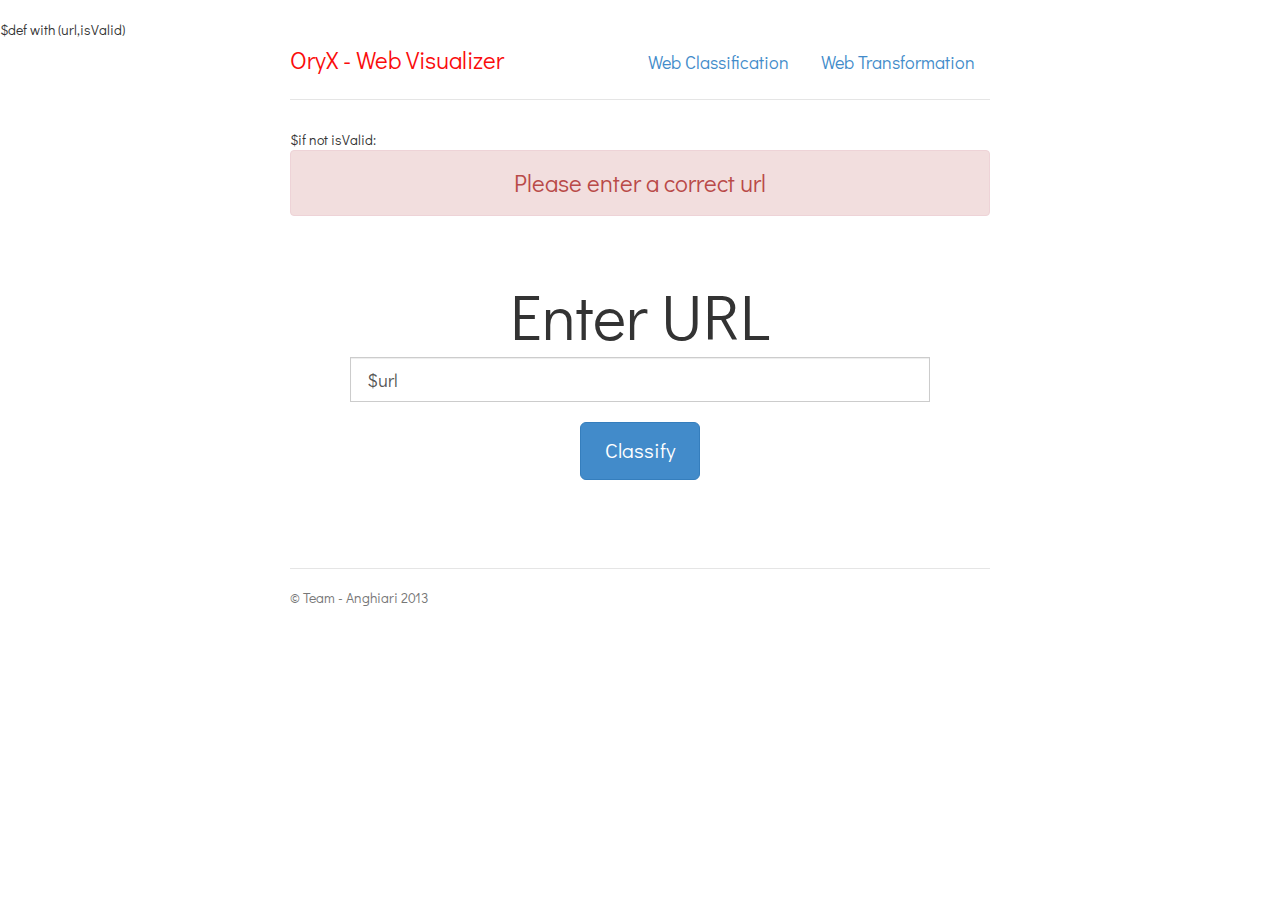
<file: template/index.html>
$def with (url,isValid)

<!DOCTYPE html>
<html lang="en">
  <head>
    <meta charset="utf-8">
    <meta name="viewport" content="width=device-width, initial-scale=1.0">
    <meta name="description" content="">
    <meta name="author" content="">
	<link href='http://fonts.googleapis.com/css?family=Didact+Gothic' rel='stylesheet' type='text/css'>

    <title>OryX Classifcation</title>

	<link href="/static/custom2.css" rel="stylesheet">
    <!-- Bootstrap core CSS -->
    <link href="/static/bootstrap.css" rel="stylesheet">

    <!-- Custom styles for this template -->
	<link href="/static/custom.css" rel="stylesheet">
    <link href="/static/jumbotron-narrow.css" rel="stylesheet">

    <!-- HTML5 shim and Respond.js IE8 support of HTML5 elements and media queries -->
    <!--[if lt IE 9]>
      <script src="../../assets/js/html5shiv.js"></script>
      <script src="../../assets/js/respond.min.js"></script>
    <![endif]-->
    <script>
    	function loadData(){
    		document.getElementById('urlform').submit();
    		
    		var error = document.getElementById('error');
    		if(error != null){
    			error.parentNode.removeChild(error);
    		}
    		var val = document.getElementById('url_box').value;
    		var j = document.getElementById('j');
    		j.innerHTML = "<h1 id=\"jh\">Processing</h1><p>"+val+"</p><div class=\"progress progress-striped active\"><div class=\"progress-bar\"  role=\"progressbar\" aria-valuenow=\"100\" aria-valuemin=\"0\" aria-valuemax=\"100\" style=\"width: 100%\"><span class=\"sr-only\">100% Complete</span></div></div>";
    	}
    </script>
  </head>

  <body>

    <div class="container">
      <div class="header">
        <ul class="nav nav-pills pull-right">
		  <li><a href="http://oryxwebclassification.herokuapp.com/" >Web Classification</a></li>
          <li><a href="http://oryxtransformationengine.herokuapp.com/">Web Transformation</a></li>
        </ul>
        <h3 class="text-muted">OryX - Web Visualizer</h3>
      </div>
	
	$if not isValid:
	  	<div id = "error" class="alert alert-danger"></span>Please enter a correct url</div>
	  	
	  
	<form id="urlform" name="input" action="" method="post">
      <div id = "j" class="jumbotron">
        <h1 id="jh" >Enter URL</h1>

		<div class="input-group input-group-lg">
			<input type="text" class="form-control" name="url" value="$url" id="url_box" required>
		</div>
		<p><a class="btn btn-lg btn-primary" href="#" onclick="loadData();">Classify</a></p>
      </div>
	</form>
      <div class="footer">
        <p>&copy; Team - Anghiari 2013</p>
      </div>

    </div> <!-- /container -->


    <!-- Bootstrap core JavaScript
    ================================================== -->
    <!-- Placed at the end of the document so the pages load faster -->
  </body>
</html>
</file>
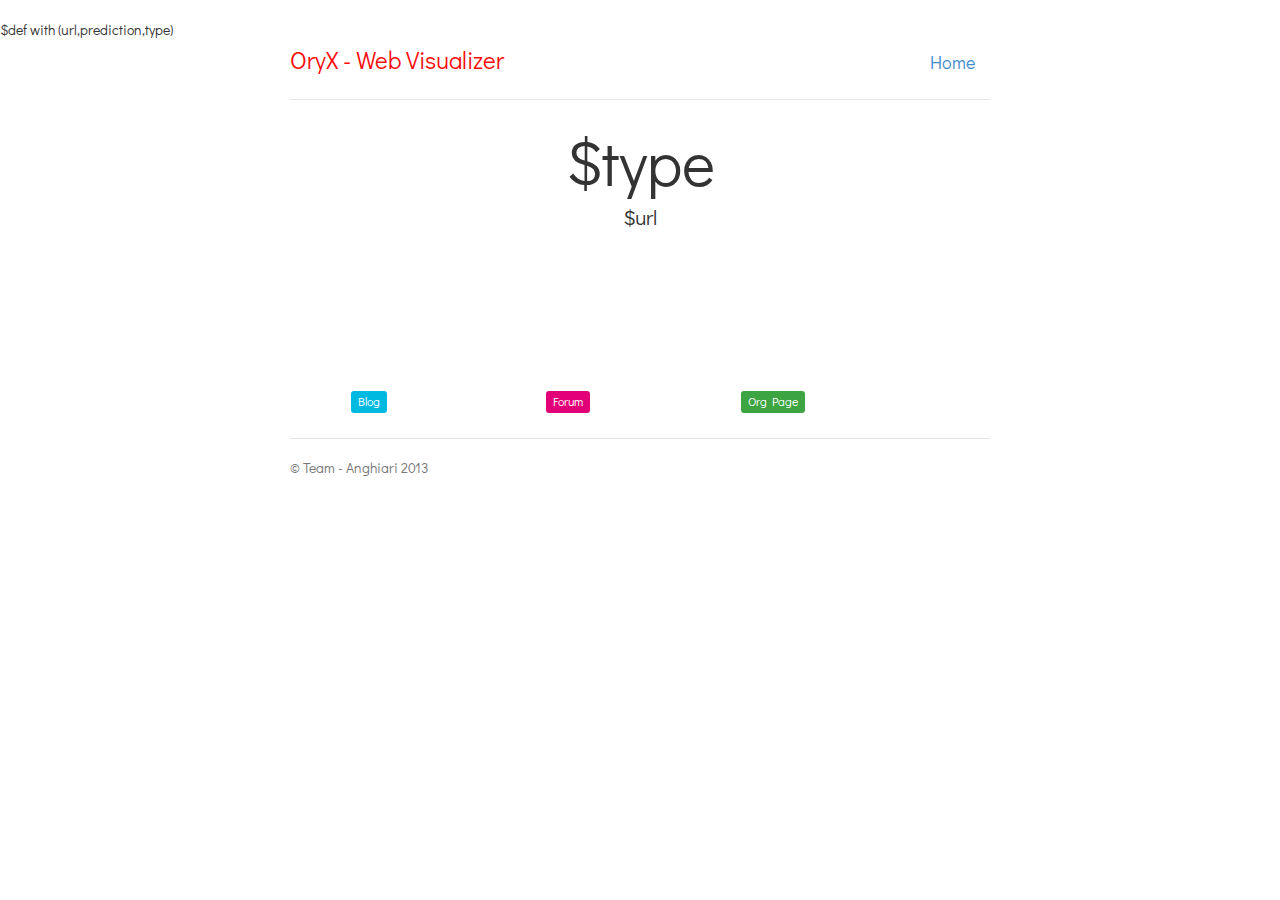
<file: template/results.html>
$def with (url,prediction,type)
<!DOCTYPE html>
<html lang="en">
  <head>
    <meta charset="utf-8">
    <meta name="viewport" content="width=device-width, initial-scale=1.0">
    <meta name="description" content="">
    <meta name="author" content="">
	<link href='http://fonts.googleapis.com/css?family=Didact+Gothic' rel='stylesheet' type='text/css'>

    <title>OryX Classifcation</title>

	<link href="/static/custom2.css" rel="stylesheet">
    <!-- Bootstrap core CSS -->
    <link href="/static/bootstrap.css" rel="stylesheet">

    <!-- Custom styles for this template -->
	<link href="/static/custom.css" rel="stylesheet">
    <link href="/static/jumbotron-narrow.css" rel="stylesheet">

    <!-- HTML5 shim and Respond.js IE8 support of HTML5 elements and media queries -->
    <!--[if lt IE 9]>
      <script src="../../assets/js/html5shiv.js"></script>
      <script src="../../assets/js/respond.min.js"></script>
    <![endif]-->
    
    <script>
					  var GRAPH_1 = 30;
					  var GRAPH_2 = 30;
					  var GRAPH_3 = 30;
					  
					  function p2a( p){
					  		
					  		if(p == 0){
					  			p = 1;
					  		}
							var a = (p/100)*360;
							a = a-90;
							return ((a/360)*2)-0.00001;
					  }
					  
					  function drawchart(canvas,val,colour){
					  
					  		if(val > 100){
					  			val = 100;
					  		}
						  var context = canvas.getContext('2d');
						  var x = canvas.width / 2;
						  var y = canvas.height / 2;
						  var radius = 50;
						  
						  var startAngle = 1.5 * Math.PI;
						  var endAngle = 1.49999 * Math.PI;
						  var counterClockwise = false;
						  context.beginPath();
						  context.arc(x, y, radius, startAngle, endAngle, counterClockwise);
							  context.lineWidth = 10;
						  context.strokeStyle = '#e5e5e5';
						  context.stroke();

						  var startAngle = 1.5* Math.PI;
						  var endAngle = p2a(val)* Math.PI;
						  var counterClockwise = false;
						  context.beginPath();
						  context.arc(x, y, radius, startAngle, endAngle, counterClockwise);
						  context.lineWidth = 10;
						  context.strokeStyle = colour;
						  context.stroke();
						  
						  context.font="28px Didact Gothic";
						  context.fillStyle = '#333333';
						  context.textAlign = 'center';
						  context.textBaseline = 'middle';
						  context.fillText(val+"%", x, y);
					  }
	</script>
	
  </head>

  <body>

    <div class="container">
      <div class="header">
        <ul class="nav nav-pills pull-right">
		  <li><a href="/" >Home</a></li>
        </ul>
        <h3 class="text-muted">OryX - Web Visualizer</h3>
      </div>

	  <!-- <div class="alert alert-danger"></span>Please enter a correct url</div> -->
	  
      <div id="jb" class="jumbotron">
	  	  <h1 id="jh">$type</h1>
	  <p>$url</p>
	  <table>
	  <tr>
		  <td>
			<div class="chart">
				<canvas id="canvas1" width="193px;"></canvas>
			</div>
			</td>
		  <script>
			  var canvas = document.getElementById('canvas1');
			  drawchart(canvas,$int(prediction[1][0]*100),'#00b9e1')
		   </script>
		  <td>
			<div class="chart">
				<canvas id="canvas2" width="193px;">
				</canvas>
			</div>
		  </td>
		  <script>
			  var canvas = document.getElementById('canvas2');
			  drawchart(canvas,$int(prediction[1][1]*100),'#e10078')
		   </script>
		  <td>
			<div class="chart">
				<canvas id="canvas3" width="193px;">
				</canvas>
			</div>
		  </td>
		  <script>
			  var canvas = document.getElementById('canvas3');
			  drawchart(canvas,$int(prediction[1][2]*100),'#3ca541')
		   </script>
	  </tr>
	  <tr>
		<td><span class="label label-blogs">Blog</span></td>
		<td><span class="label label-forums">Forum</span></td>
		<td><span class="label label-orgs">Org Page</span></td>
	  </tr>
	  </table>
      </div>
      <div class="footer">
        <p>&copy; Team - Anghiari 2013</p>
      </div>

    </div> <!-- /container -->


    <!-- Bootstrap core JavaScript
    ================================================== -->
    <!-- Placed at the end of the document so the pages load faster -->
  </body>
</html>
</file>
<file: static/custom2.css>
#jh{
	margin-top:0px;
}
</file>
<file: static/custom.css>
body{

}

body,h1,h2,h3,h4,h5{
	font-family: 'Didact Gothic', sans-serif;
}

.text-muted{
	color:#fa0c0c;
}
.nav li a{
	font-size:18px;
}
.input-group{
	width:100%;
	margin-bottom:20px;
	margin-top:10px;

}

.alert{
	font-size:24px;
	text-align:center;
}

.jumbotron{
	background-color:#fff;
}

#jb{
	padding-bottom:0px;
	padding-top:0px;
}

.label {
 font-weight:normal;
}
.label-blogs{
	background-color:#00b9e1;
}
.label-forums{
	background-color:#e10078;
}
.label-orgs{
	background-color:#3ca541;
}
</file>
<file: static/jumbotron-narrow.css>
/* Space out content a bit */
body {
  padding-top: 20px;
  padding-bottom: 20px;
}

/* Everything but the jumbotron gets side spacing for mobile first views */
.header,
.marketing,
.footer {
  padding-left: 15px;
  padding-right: 15px;
}

/* Custom page header */
.header {
  border-bottom: 1px solid #e5e5e5;
}
/* Make the masthead heading the same height as the navigation */
.header h3 {
  margin-top: 0;
  margin-bottom: 0;
  line-height: 40px;
  padding-bottom: 19px;
}

/* Custom page footer */
.footer {
  padding-top: 19px;
  color: #777;
  border-top: 1px solid #e5e5e5;
}

/* Customize container */
@media (min-width: 768px) {
  .container {
    max-width: 730px;
  }
}
.container-narrow > hr {
  margin: 30px 0;
}

/* Main marketing message and sign up button */
.jumbotron {
  text-align: center;
  border-bottom: 1px solid #e5e5e5;
}
.jumbotron .btn {
  font-size: 21px;
  padding: 14px 24px;
}

/* Supporting marketing content */
.marketing {
  margin: 40px 0;
}
.marketing p + h4 {
  margin-top: 28px;
}

/* Responsive: Portrait tablets and up */
@media screen and (min-width: 768px) {
  /* Remove the padding we set earlier */
  .header,
  .marketing,
  .footer {
    padding-left: 0;
    padding-right: 0;
  }
  /* Space out the masthead */
  .header {
    margin-bottom: 30px;
  }
  /* Remove the bottom border on the jumbotron for visual effect */
  .jumbotron {
    border-bottom: 0;
  }
}
</file>
